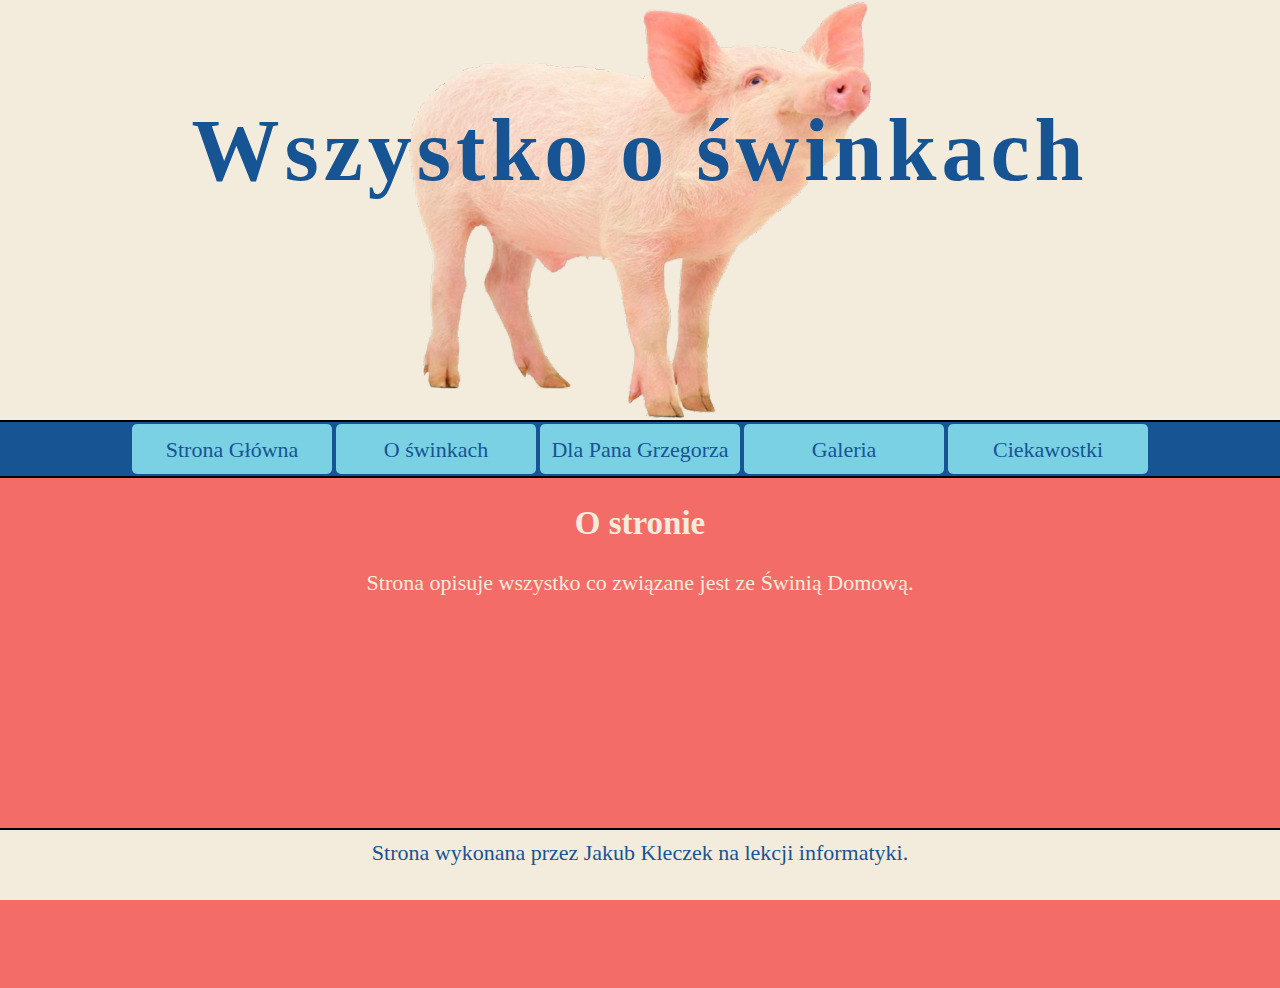
<file: index.html>
<!DOCTYPE>
<html lang="pl">
<head>
	<meta charset="utf-8"/>
	<meta http-equiv="X-UA-Compatible" content="IE=edge,chrome=1"/>
	<link rel="stylesheet" href="style.css" type="text/css"/>
	<title>Strona o świnkach</title>
</head>
<body>
	<div class="container">
		<div class="header">
			<H1>Wszystko o świnkach</H1>
			<img src="pig.png">
		</div>
		<div class="nav">
			<ul>
				<li><a href="index.html">Strona Główna</a></li>
				<li><a href="oSwinkach.html">O świnkach</a></li>
				<li><a href="dlaPanaGrzegorza.html">Dla Pana Grzegorza</a></li>
				<li><a href="Galeria.html">Galeria</a></li>
				<li><a href="Ciekawostki.html">Ciekawostki</a></li>
			</ul>
		</div>
		<div class="content">
			<H2>O stronie</H2>
			Strona opisuje wszystko co związane jest ze Świnią Domową.</br>
			<div class="footer" style="margin-top:25%;">
			</div>
		</div>
	</div>
</body>
</html>
</file>
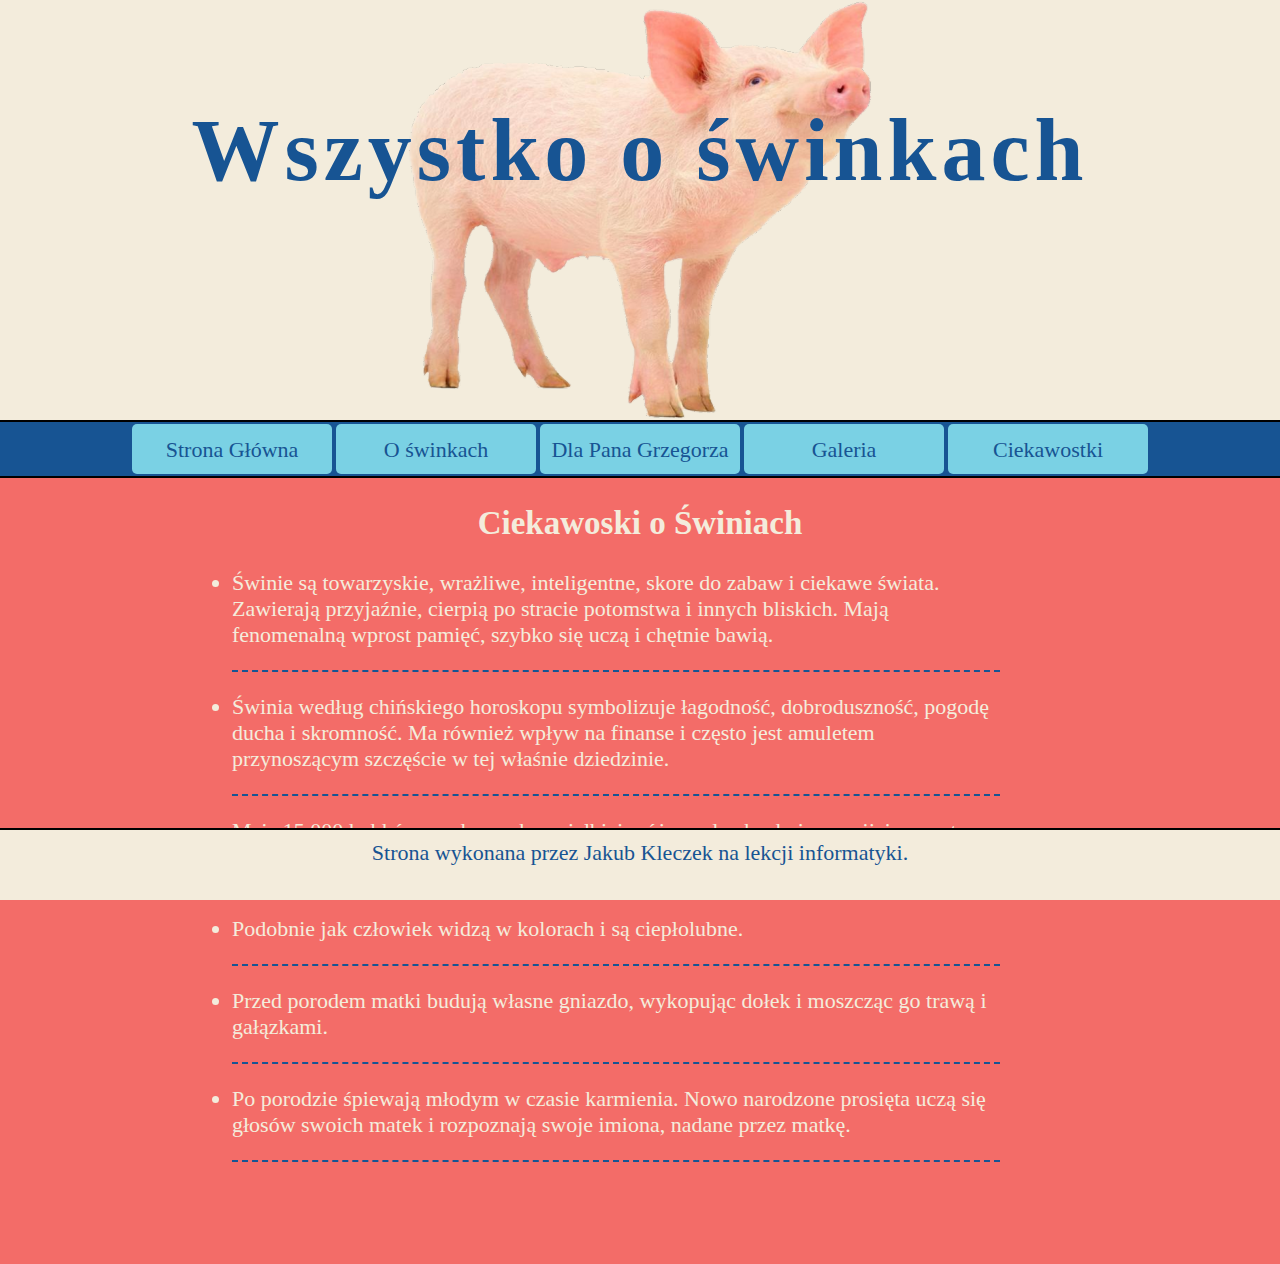
<file: Ciekawostki.html>
<!DOCTYPE>
<html lang="pl">
<head>
	<meta charset="utf-8"/>
	<meta http-equiv="X-UA-Compatible" content="IE=edge,chrome=1"/>
	<link rel="stylesheet" href="style.css" type="text/css"/>
	<title>Strona o świnkach</title>
</head>
<body>
	<div class="container">
		<div class="header">
			<H1>Wszystko o świnkach</H1>
			<img src="pig.png">
		</div>
		<div class="nav">
			<ul>
				<li><a href="index.html">Strona Główna</a></li>
				<li><a href="oSwinkach.html">O świnkach</a></li>
				<li><a href="dlaPanaGrzegorza.html">Dla Pana Grzegorza</a></li>
				<li><a href="Galeria.html">Galeria</a></li>
				<li><a href="Ciekawostki.html">Ciekawostki</a></li>
			</ul>
		</div>
		<div class="content">
			<H2>Ciekawoski o Świniach</H2>
			<ul id="ciekawostki">
				<li>
				<p>
					Świnie są towarzyskie, wrażliwe, inteligentne, skore do zabaw i ciekawe świata.
					Zawierają przyjaźnie, cierpią po stracie potomstwa i innych bliskich.
					Mają fenomenalną wprost pamięć, szybko się uczą i chętnie bawią.
				</p>
				</li>
				<li>
				<p>
					Świnia według chińskiego horoskopu symbolizuje łagodność, dobroduszność, pogodę ducha i skromność.
					Ma również wpływ na finanse i często jest amuletem przynoszącym szczęście w tej właśnie dziedzinie.
				</p>
				</li>
				<li>
				<p>
					Mają 15 000 kubków smakowych, uwielbiają różnorodną kuchnię, wypijają przy tym do 14 litrów wody dziennie.
				</p>
				</li>
				<li>
				<p>
					Podobnie jak człowiek widzą w kolorach i są ciepłolubne.
				</p>
				</li>
				<li>
				<p>
					Przed porodem matki budują własne gniazdo, wykopując dołek i moszcząc go trawą i gałązkami.
				</p>
				</li>
				<li>
				<p>
					Po porodzie śpiewają młodym w czasie karmienia.
					Nowo narodzone prosięta uczą się głosów swoich matek i rozpoznają swoje imiona, nadane przez matkę.
				</p>
				</li>
			</ul>
			<div class="footer">
			</div>
		</div>
	</div>
</body>
</html>
</file>
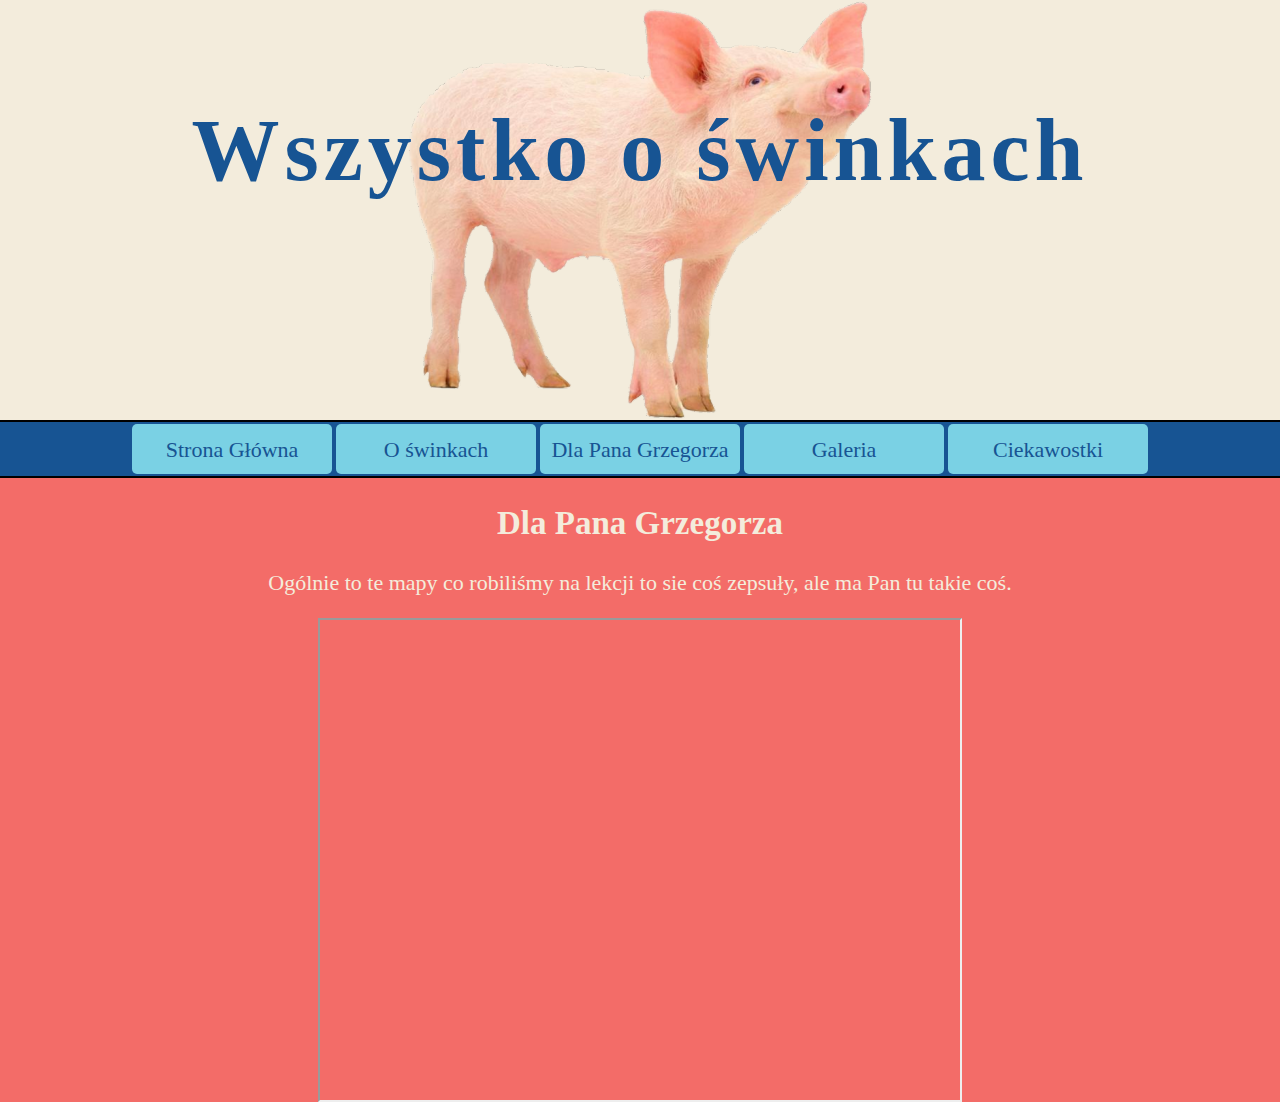
<file: dlaPanaGrzegorza.html>
<!DOCTYPE>
<html lang="pl">
<head>
	<meta charset="utf-8"/>
	<meta http-equiv="X-UA-Compatible" content="IE=edge,chrome=1"/>
	<link rel="stylesheet" href="style.css" type="text/css"/>
	<title>Strona o świnkach</title>
</head>
<body>
	<div class="container">
		<div class="header">
			<H1>Wszystko o świnkach</H1>
			<img src="pig.png">
		</div>
		<div class="nav">
			<ul>
				<li><a href="index.html">Strona Główna</a></li>
				<li><a href="oSwinkach.html">O świnkach</a></li>
				<li><a href="dlaPanaGrzegorza.html">Dla Pana Grzegorza</a></li>
				<li><a href="Galeria.html">Galeria</a></li>
				<li><a href="Ciekawostki.html">Ciekawostki</a></li>
			</ul>
		</div>
		<div class="content">
			<H2>Dla Pana Grzegorza</H2>
			<p>Ogólnie to te mapy co robiliśmy na lekcji to sie coś zepsuły, ale ma Pan tu takie coś.</p>
			<iframe src="https://www.google.com/maps/d/embed?mid=1nNRNTnA6tG647_qo__Fcglt8QPfeULw&hl=pl&ehbc=2E312F" width="640" height="480"></iframe></div>
	</div>
</body>
</html>
</file>
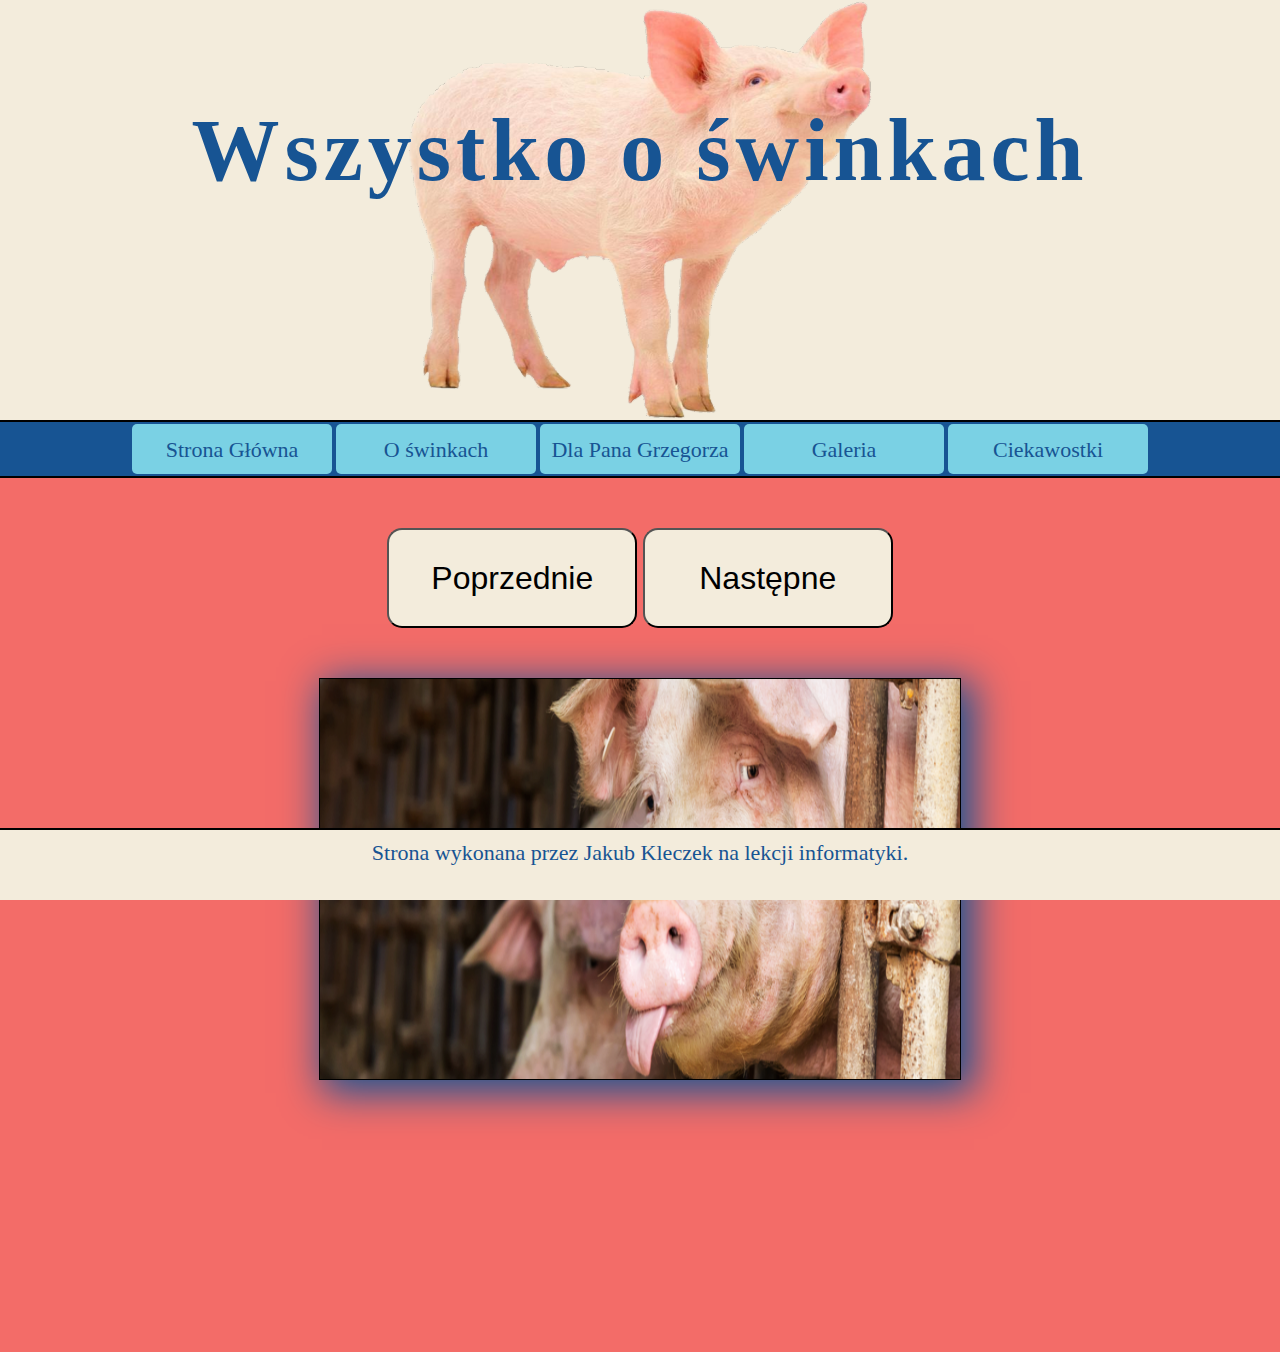
<file: Galeria.html>
<!DOCTYPE>
<html lang="pl">
<head>
	<meta charset="utf-8"/>
	<meta http-equiv="X-UA-Compatible" content="IE=edge,chrome=1"/>
	<link rel="stylesheet" href="style.css" type="text/css"/>
	<title>Strona o świnkach</title>
	<script>
	const file=['z1.jpg','z2.png','z3.jpg','z4.jpg','z5.jpeg','z6.jpg'];
	var i=0;
	function nastepny()
	{
		i=i+1;
		if(i>5)
			i=0;
		document.getElementById("galeria").innerHTML="<img width=100%; height=100%; src='img/"+file[i]+"'>";
	}
	function poprzedni()
	{
		i=i-1;
		if(i<0)
			i=5;
		document.getElementById("galeria").innerHTML="<img width=100%; height=100%; src='img/"+file[i]+"'>";
	}
	</script>
</head>
<body onload="nastepny()">
	
	<div class="container">
		<div class="header">
			<H1>Wszystko o świnkach</H1>
			<img src="pig.png">
		</div>
		<div class="nav">
			<ul>
				<li><a href="index.html">Strona Główna</a></li>
				<li><a href="oSwinkach.html">O świnkach</a></li>
				<li><a href="dlaPanaGrzegorza.html">Dla Pana Grzegorza</a></li>
				<li><a href="Galeria.html">Galeria</a></li>
				<li><a href="Ciekawostki.html">Ciekawostki</a></li>
			</ul>
		</div>
		<div class="content">
			<input type="submit" value="Poprzednie" onclick="nastepny()"></input>
			<input type="submit" value="Następne" onclick="poprzedni()"></input>
			<div id="G">
				<div id="galeria"></div>
			</div>
			<div class="footer">
			</div>
		</div>
	</div>
</body>
</html>
</file>
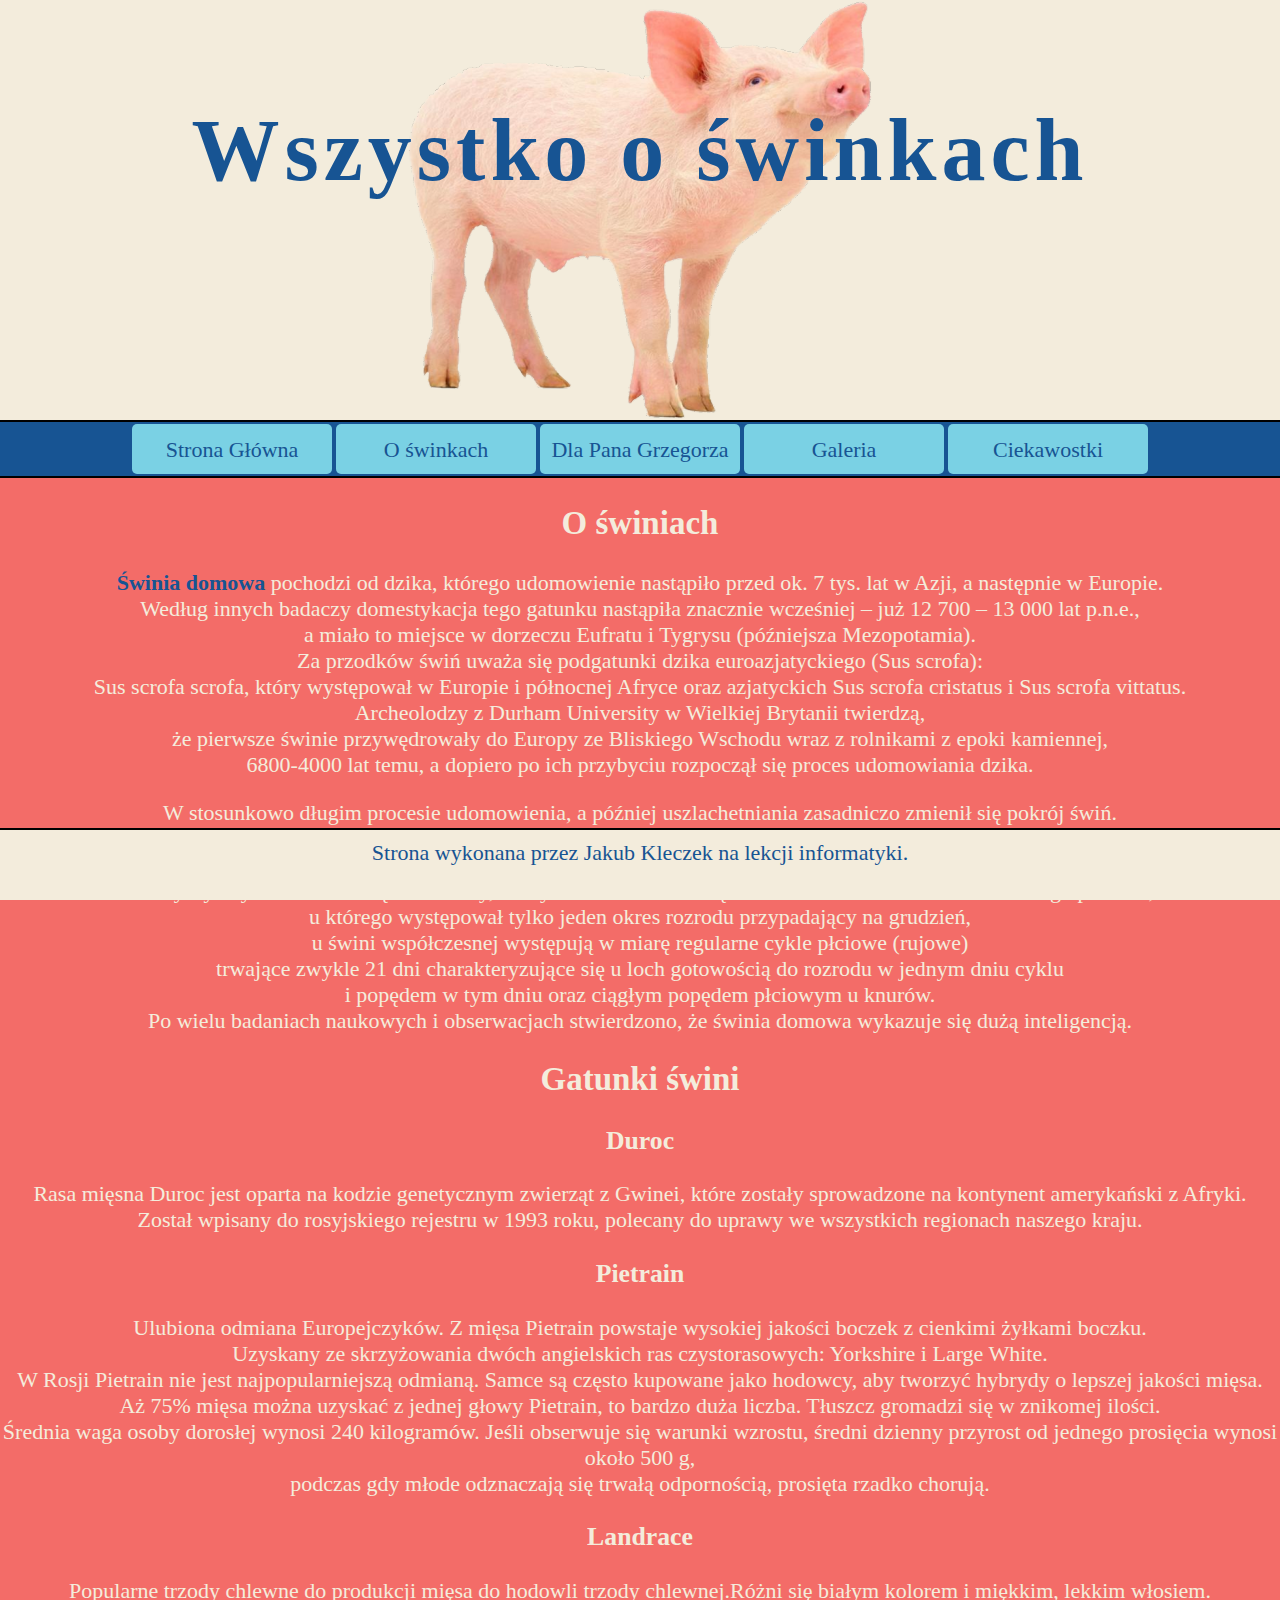
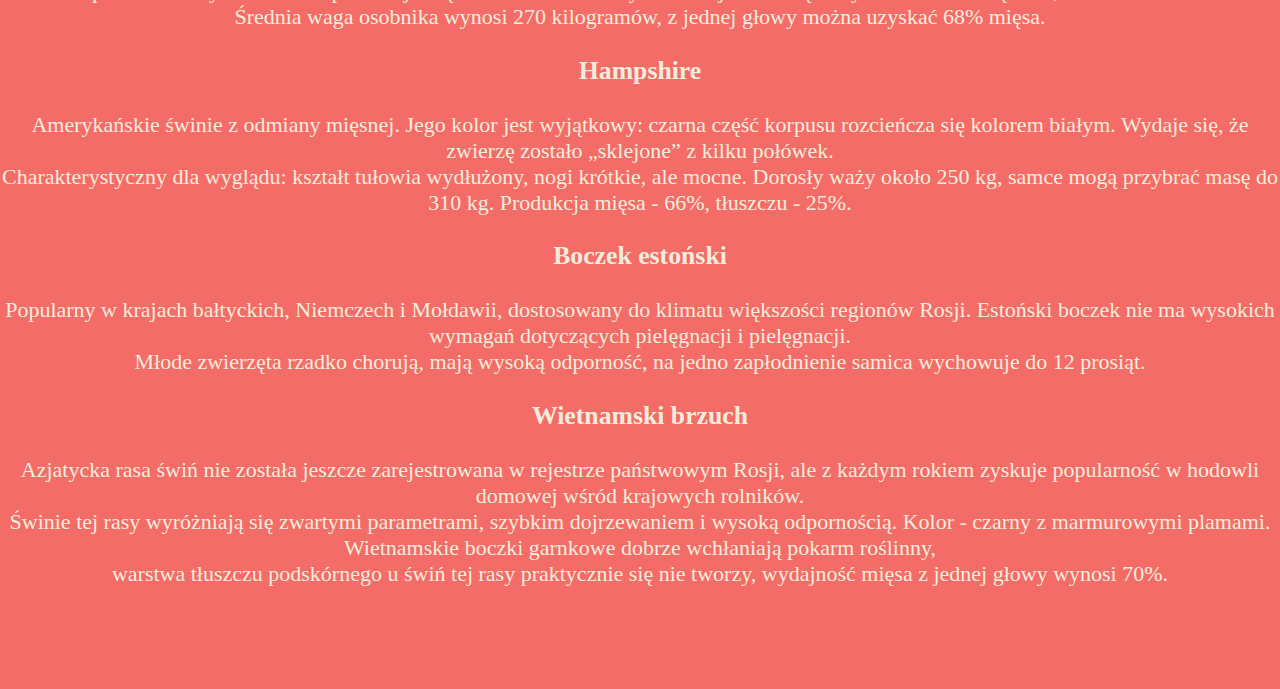
<file: oSwinkach.html>
<!DOCTYPE>
<html lang="pl">
<head>
	<meta charset="utf-8"/>
	<meta http-equiv="X-UA-Compatible" content="IE=edge,chrome=1"/>
	<link rel="stylesheet" href="style.css" type="text/css"/>
	<title>Strona o świnkach</title>
</head>
<body>
	<div class="container">
		<div class="header">
			<H1>Wszystko o świnkach</H1>
			<img src="pig.png">
		</div>
		<div class="nav">
			<ul>
				<li><a href="index.html">Strona Główna</a></li>
				<li><a href="oSwinkach.html">O świnkach</a></li>
				<li><a href="dlaPanaGrzegorza.html">Dla Pana Grzegorza</a></li>
				<li><a href="Galeria.html">Galeria</a></li>
				<li><a href="Ciekawostki.html">Ciekawostki</a></li>
			</ul>
		</div>
		<div class="content">
			<H2>O świniach</H2>
			<p>
			<b>Świnia domowa</b> pochodzi od dzika, którego udomowienie nastąpiło przed ok. 7 tys. lat w Azji, a następnie w Europie.</br>
			Według innych badaczy domestykacja tego gatunku nastąpiła znacznie wcześniej – już 12 700 – 13 000 lat p.n.e.,</br>
			a miało to miejsce w dorzeczu Eufratu i Tygrysu (późniejsza Mezopotamia).</br>
			Za przodków świń uważa się podgatunki dzika euroazjatyckiego (Sus scrofa):</br>
			Sus scrofa scrofa, który występował w Europie i północnej Afryce oraz azjatyckich Sus scrofa cristatus i Sus scrofa vittatus. </br>
			Archeolodzy z Durham University w Wielkiej Brytanii twierdzą, </br>
			że pierwsze świnie przywędrowały do Europy ze Bliskiego Wschodu wraz z rolnikami z epoki kamiennej, </br>
			6800-4000 lat temu, a dopiero po ich przybyciu rozpoczął się proces udomowiania dzika.</br>
			</p>
			<p>
			W stosunkowo długim procesie udomowienia, a później uszlachetniania zasadniczo zmienił się pokrój świń. </br>
			Współczesna świnia zdecydowanie różni się proporcjami ciała od swoich dzikich przodków oraz ras prymitywnych.</br>
			Zwierzęta te przystosowały się do warunków bytowania stworzonych im przez człowieka. </br>
			Nocny tryb życia zamienił się na dzienny, zdecydowanie zmienił się także rozród – w stosunku do dzikiego przodka, </br>
			u którego występował tylko jeden okres rozrodu przypadający na grudzień, </br>
			u świni współczesnej występują w miarę regularne cykle płciowe (rujowe)</br>
			trwające zwykle 21 dni charakteryzujące się u loch gotowością do rozrodu w jednym dniu cyklu </br>
			i popędem w tym dniu oraz ciągłym popędem płciowym u knurów.</br>
			Po wielu badaniach naukowych i obserwacjach stwierdzono, że świnia domowa wykazuje się dużą inteligencją.</br>
			</p>
			<H2>Gatunki świni</H2>
			<H3>Duroc</H3>
			Rasa mięsna Duroc jest oparta na kodzie genetycznym zwierząt z Gwinei, które zostały sprowadzone na kontynent amerykański z Afryki.</br>
			Został wpisany do rosyjskiego rejestru w 1993 roku, polecany do uprawy we wszystkich regionach naszego kraju.
			<H3>Pietrain</H3>
			Ulubiona odmiana Europejczyków. Z mięsa Pietrain powstaje wysokiej jakości boczek z cienkimi żyłkami boczku.</br>
			Uzyskany ze skrzyżowania dwóch angielskich ras czystorasowych: Yorkshire i Large White. </br>
			W Rosji Pietrain nie jest najpopularniejszą odmianą. Samce są często kupowane jako hodowcy, aby tworzyć hybrydy o lepszej jakości mięsa.</br>
			Aż 75% mięsa można uzyskać z jednej głowy Pietrain, to bardzo duża liczba. Tłuszcz gromadzi się w znikomej ilości. </br>
			Średnia waga osoby dorosłej wynosi 240 kilogramów. Jeśli obserwuje się warunki wzrostu, średni dzienny przyrost od jednego prosięcia wynosi około 500 g,</br> 
			podczas gdy młode odznaczają się trwałą odpornością, prosięta rzadko chorują.
			<H3>Landrace</H3>
			Popularne trzody chlewne do produkcji mięsa do hodowli trzody chlewnej.Różni się białym kolorem i miękkim, lekkim włosiem.</br>
			Średnia waga osobnika wynosi 270 kilogramów, z jednej głowy można uzyskać 68% mięsa.
			<H3>Hampshire</H3>
			Amerykańskie świnie z odmiany mięsnej. Jego kolor jest wyjątkowy: czarna część korpusu rozcieńcza się kolorem białym. Wydaje się, że zwierzę zostało „sklejone” z kilku połówek. </br>
			Charakterystyczny dla wyglądu: kształt tułowia wydłużony, nogi krótkie, ale mocne. Dorosły waży około 250 kg, samce mogą przybrać masę do 310 kg. Produkcja mięsa - 66%, tłuszczu - 25%.
			<H3>Boczek estoński</H3>
			Popularny w krajach bałtyckich, Niemczech i Mołdawii, dostosowany do klimatu większości regionów Rosji. Estoński boczek nie ma wysokich wymagań dotyczących pielęgnacji i pielęgnacji.</br>
			Młode zwierzęta rzadko chorują, mają wysoką odporność, na jedno zapłodnienie samica wychowuje do 12 prosiąt.
			<H3>Wietnamski brzuch</H3>
			Azjatycka rasa świń nie została jeszcze zarejestrowana w rejestrze państwowym Rosji, ale z każdym rokiem zyskuje popularność w hodowli domowej wśród krajowych rolników.</br>
			Świnie tej rasy wyróżniają się zwartymi parametrami, szybkim dojrzewaniem i wysoką odpornością. Kolor - czarny z marmurowymi plamami. Wietnamskie boczki garnkowe dobrze wchłaniają pokarm roślinny, </br>warstwa tłuszczu podskórnego u świń tej rasy praktycznie się nie tworzy, wydajność mięsa z jednej głowy wynosi 70%.
			<div class="footer">
			</div>
		</div>
	</div>
</body>
</html>
</file>
<file: style.css>
body
{
	margin: 0;
	background-color: #f36c68;
	algin-items: center;
	text-align: center;
	justify-content: center;
	color: #f3ecdc;
}
@keyframes moveInLeft
{
	0% {left: 150%;}
	100% {left: 0%;}
}
@keyframes moveInRight
{
	0% {right: 150%;}
	100% {right: 0%;}
}
.header
{
	algin-items: center;
	width: 100%;
	display: box;
	border-bottom: 2px solid black;
	background-color: #f3ecdc;
}
.header>H1
{
	animation-name: moveInLeft;
	animation-duration: 1.5s;
	width: 100%;
	font-size: 88;
	letter-spacing: 5px;
	position: absolute;
	display: block;
	color: #175493;
	margin-top: 100px;
	z-index: 100;
}
.header>img
{
	position: relative;
	animation-name: moveInRight;
	animation-duration: 1.5s;
	display: block;
	margin:0 auto;
}

@keyframes fadeIn{
	0%	 {opacity: 0; height: 0px;}
	100% {opacity: 1; height: 54px;}
}

.nav>ul
{
	margin: 0;
	padding: 2;
}
.nav
{
	animation-name: fadeIn;
	animation-duration: 0.5s;
	width: 100%;
	background-color: #175493;
	border-bottom: 2px solid black;
}
.nav>ul>li>a
{
	display: block;
	width: 100%;
	height: 100%;
	font-size: 22;
	padding-top: 13;
	text-decoration: none;
	color: #175493;
}
.nav>ul>li>a:hover
{
	color: white;
}
@keyframes show
{
	0% 	{opacity: 0;}
	50% {opacity: 0;}
	100% {opacity: 1;}
}	
.nav>ul>li
{
	
	display: inline-block;
	height: 50px;
	width: 200px;
	list-style-type: none;
	border-radius: 5px;
	background-color: #7ad1e4;
	padding: 0px;
	margin: 0;
	transition: background-color 0.8s ,color 0.8s;
	animation-name: show;
	animation-duration: 1s;
}
.nav>ul>li:hover
{
	background-color: #3992a3;
}
.content
{
	font-size: 22;
}
.content a,b
{
	text-decoration: none;
	color: #175493;
}
.content #ciekawostki>li
{
	text-align:left;
	border-bottom: 2px dashed #175493;
}
.content #ciekawostki
{
	margin-left: 15%;
	margin-right: 15%;
	width: 60%;
}
#galeria
{
	object-fit: cover;
	/*width: 60%;*/
	min-height: 100px;
	height: 100%;
	width: 100%;
}
#G
{
	margin-top: 50px;
	margin-bottom: 200px;
	margin-left: auto;
	margin-right: auto;
	width: 50%;
	height: 400px;
	border: 1px solid black;
	-webkit-box-shadow: 8px 8px 38px 5px rgba(23, 84, 147, 1);
	-moz-box-shadow: 8px 8px 38px 5px rgba(23, 84, 147, 1);
	box-shadow: 8px 8px 38px 5px rgba(23, 84, 147, 1);
}
.content>input[type="submit"]:hover
{
	background-color: #e3d8bf;
	color: #000000;
	-webkit-box-shadow: 0px 0px 38px 0px rgba(146, 146, 146, 1);
	-moz-box-shadow: 0px 0px 38px 0px rgba(146, 146, 146, 1);
	box-shadow: 0px 0px 38px 0px rgba(146, 146, 146, 1);
}
.content>input[type="submit"]
{
	margin-top: 50px;
	background-color: #f3ecdc;
	height: 100px;
	width: 250px;
	border-radius: 15px;
	font-size: 32px;
}
.lista
{
	list-style-type: none;
}
.footer
{
	position: sticky;
	bottom: 0px;
	text-align: center;
	border-top: 2px solid black;
	background-color: #f3ecdc;
	color: #175493;
	margin-top: 30px;
	padding-bottom: 10px;
	padding-top: 10px;
	height: 50px;
}	
.footer:after
{
	content: "Strona wykonana przez Jakub Kleczek na lekcji informatyki.";
}
</file>
